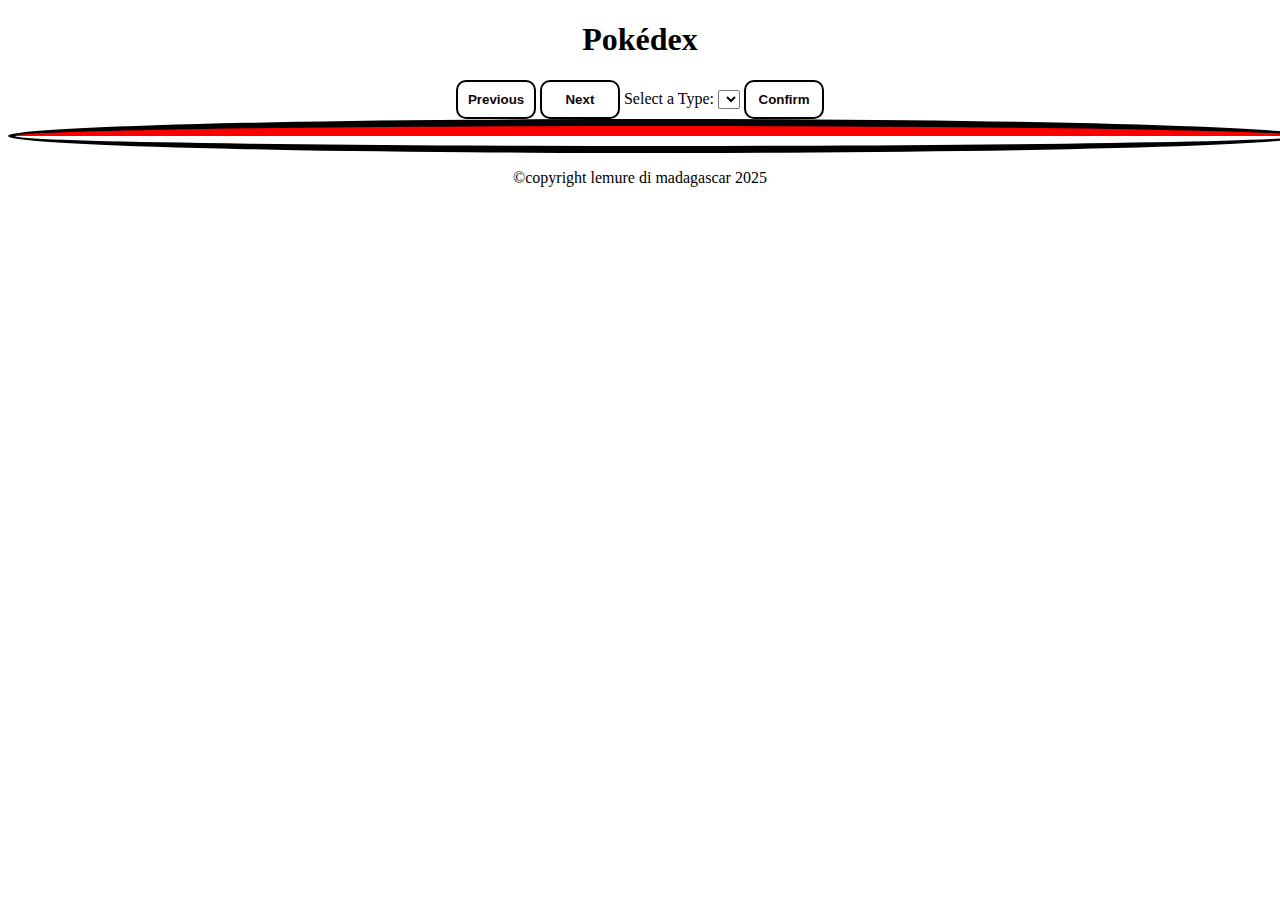
<file: index.html>
<!doctype html>
<html lang="en">
  <head>
    <meta charset="UTF-8" />
    <meta name="viewport" content="width=device-width, initial-scale=1.0" />
    <link rel="stylesheet" href="style.css">
    <title>Pokédex</title>
  </head>
  <body>
    <header>
      <h1>Pokédex</h1>
    </header>
    <div id="button-container">
      <button id="previous" onclick="previous()">Previous</button>
      <button id="next" onclick="next()">Next</button>   
      <label for="pokemon-type">Select a Type: </label>
      <select id="pokemon-type">
      </select>
      <button id="enter-button">Confirm</button>  
    </div>
      <div id="dex-container"></div>
  

    <footer>
      <p>©copyright lemure di madagascar 2025</p>
    </footer>
  </body>
  <script type="module" src="/src/main.js"></script>
</html>
</file>
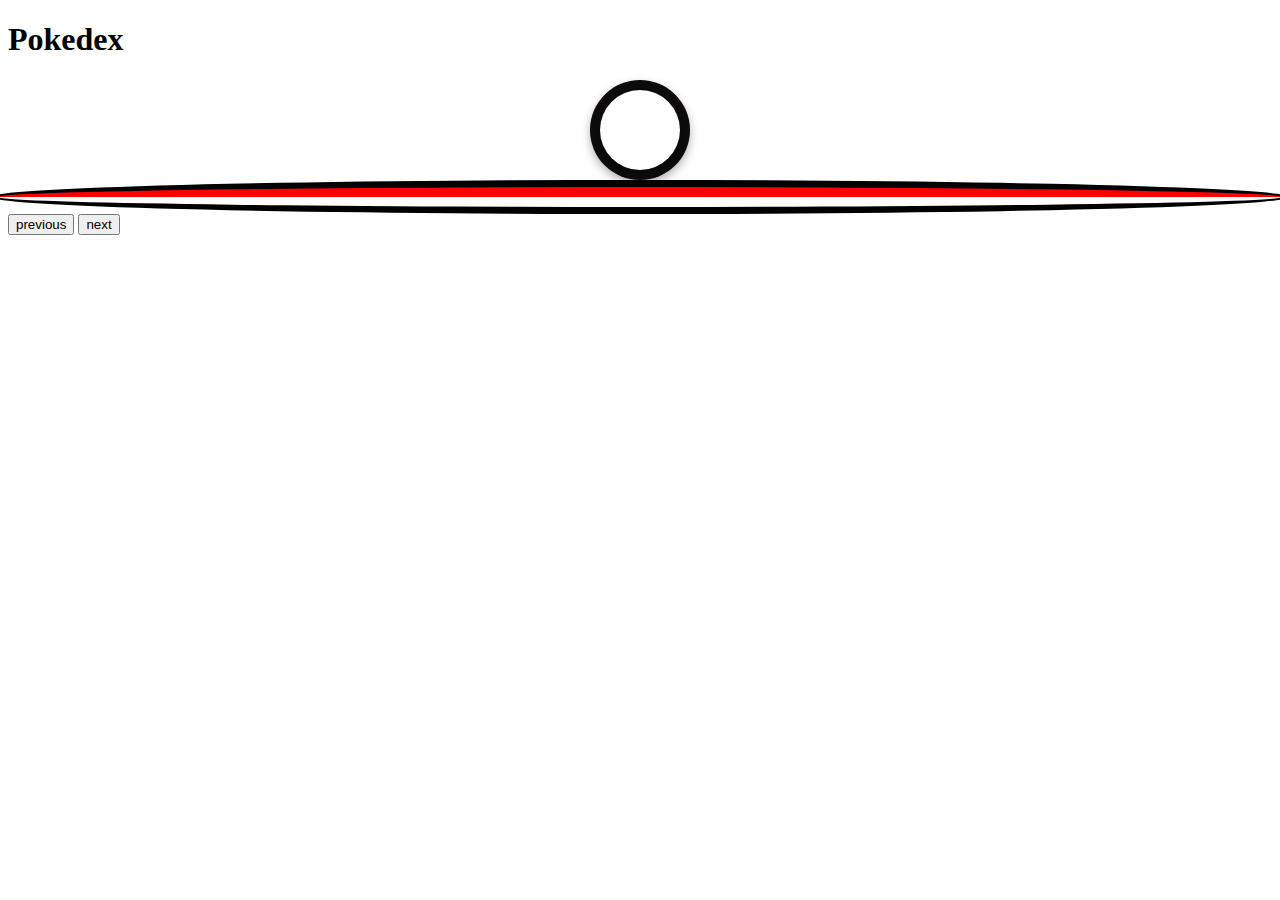
<file: docs/index.html>
<!doctype html>
<html lang="en">
  <head>
    <meta charset="UTF-8" />
    <meta name="viewport" content="width=device-width, initial-scale=1.0" />
    <title>Pokedex</title>
   
    <link rel="stylesheet" crossorigin href="./assets/index-BcnbMbPE.css">
  </head>
  <body>
    <header>
      <h1>Pokedex</h1>
    </header>
  
    <div class="tutto">
      
      <div class="sphere2">
        <div class="sphere1"></div>
      </div>
  
      <div id="dex-container"></div>
    </div>
  
  
    <div>
      <button onclick="previous()">previous</button>
      <button onclick="next()">next</button>
    </div>
  </body>
  <script type="module" crossorigin src="./assets/index-CsTMjD7M.js"></script>
</html>
</file>
<file: style.css>
#dex-container{
  display: flex;
  flex-direction: column;
  width: 100%;
  background: linear-gradient(to bottom, red 50%,rgb(0, 0, 0) 50.5%,  rgb(255, 255, 255) 51%);
    
    padding: 10px;
    border: 7px solid #000000;
    border-radius: 50%;
    text-align: center;
  
   color: rgb(0, 0, 0);

}

#button-container button{
  padding: 10px;
  width: 5rem;
  background-color: rgb(255, 255, 255);
  color: rgb(16, 5, 5);
  font-weight: bolder;
  border-radius: 10px;
  cursor: pointer;
  border: 2px solid black;
}

footer, header, #button-container{
  text-align: center;
}

/* .tutto{
  display: flex;
  flex-direction: column;
justify-content: center;
align-items: center;

} */

/* 
.sphere1 {
  width: 80px;
  height: 80px;
  background-color: rgb(255, 255, 255);
  border-radius: 50%; /* Rende il div una sfera */
     
     
      
      /* box-shadow: 0 4px 10px rgba(0, 0, 0, 0.3); 
}
.sphere2 {
  width: 100px;
  height: 100px;
  background-color: rgb(13, 11, 11);
  border-radius: 50%; /* Rende il div una sfera */
  
  /* display: flex;
  flex-direction: column;
justify-content: center;
align-items: center;
  box-shadow: 0 4px 10px rgba(0, 0, 0, 0.3);  */
</file>
<file: docs/assets/index-BcnbMbPE.css>
#dex-container{display:flex;flex-direction:column;width:100%;background:linear-gradient(to bottom,red 50%,#000,#fff 51%);padding:10px;border:7px solid #000000;border-radius:50%;text-align:center;color:#000}.tutto{display:flex;flex-direction:column;justify-content:center;align-items:center}.sphere1{width:80px;height:80px;background-color:#fff;border-radius:50%;box-shadow:0 4px 10px #0000004d}.sphere2{width:100px;height:100px;background-color:#0d0b0b;border-radius:50%;display:flex;flex-direction:column;justify-content:center;align-items:center;box-shadow:0 4px 10px #0000004d}
</file>
